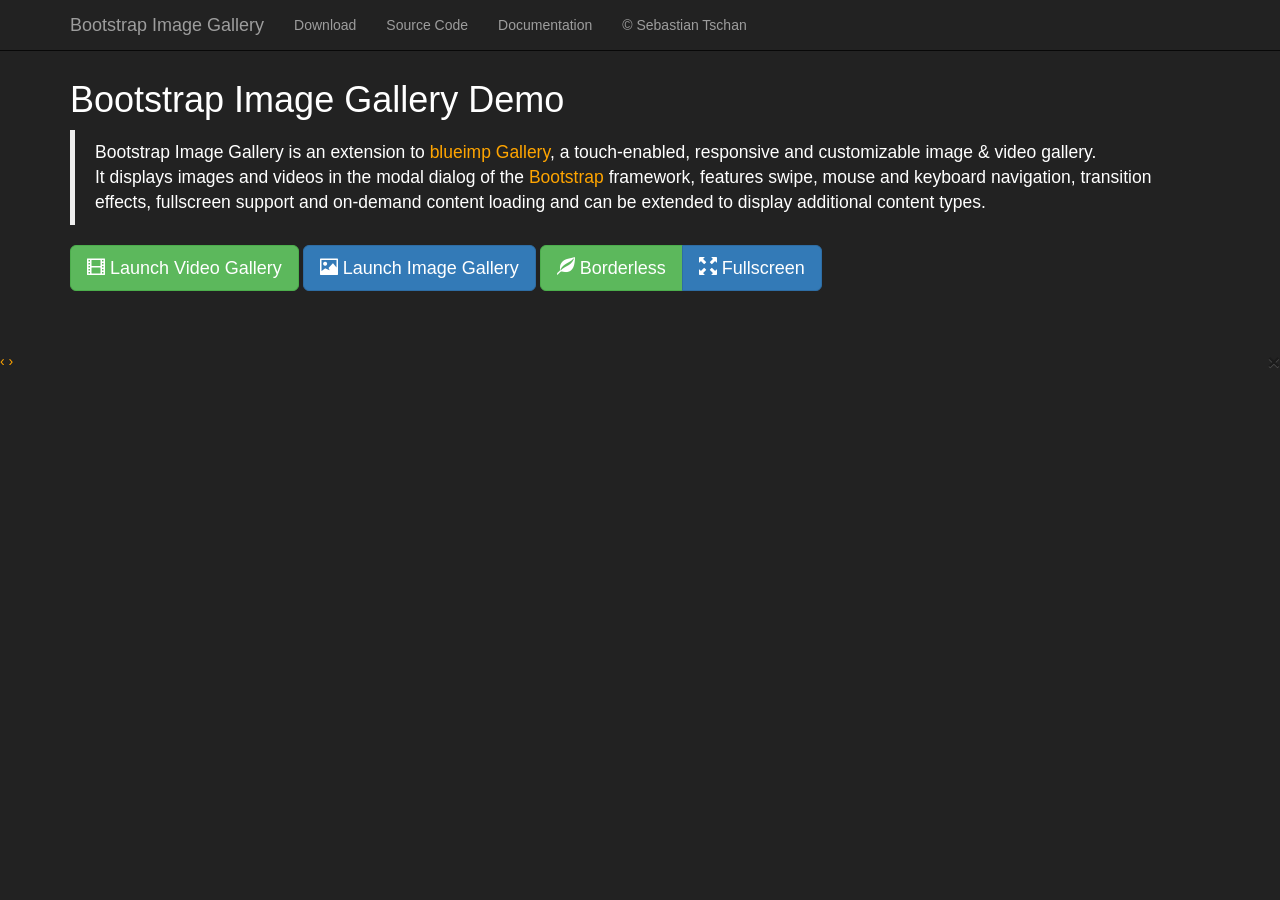
<file: gallery/index.html>
<!DOCTYPE HTML>
<!--
/*
 * Bootstrap Image Gallery Demo
 * https://github.com/blueimp/Bootstrap-Image-Gallery
 *
 * Copyright 2013, Sebastian Tschan
 * https://blueimp.net
 *
 * Licensed under the MIT license:
 * http://www.opensource.org/licenses/MIT
 */
-->
<html lang="en">
<head>
<!--[if IE]>
<meta http-equiv="X-UA-Compatible" content="IE=edge,chrome=1">
<![endif]-->
<meta charset="utf-8">
<title>Bootstrap Image Gallery</title>
<meta name="description" content="Bootstrap Image Gallery is an extension to blueimp Gallery, a touch-enabled, responsive and customizable image and video gallery. It displays images and videos in the modal dialog of the Bootstrap framework, features swipe, mouse and keyboard navigation, transition effects, fullscreen support and on-demand content loading and can be extended to display additional content types.">
<meta name="viewport" content="width=device-width, initial-scale=1.0">
<link rel="stylesheet" href="//netdna.bootstrapcdn.com/bootstrap/3.3.6/css/bootstrap.min.css">
<link rel="stylesheet" href="//blueimp.github.io/Gallery/css/blueimp-gallery.min.css">
<link rel="stylesheet" href="css/bootstrap-image-gallery.css">
<link rel="stylesheet" href="css/demo.css">
</head>
<body>
<div class="navbar navbar-default navbar-fixed-top navbar-inverse">
    <div class="container">
        <div class="navbar-header">
            <button type="button" class="navbar-toggle" data-toggle="collapse" data-target=".navbar-fixed-top .navbar-collapse">
                <span class="icon-bar"></span>
                <span class="icon-bar"></span>
                <span class="icon-bar"></span>
            </button>
            <a class="navbar-brand" href="https://github.com/blueimp/Bootstrap-Image-Gallery">Bootstrap Image Gallery</a>
        </div>
        <div class="navbar-collapse collapse">
            <ul class="nav navbar-nav">
                <li><a href="https://github.com/blueimp/Bootstrap-Image-Gallery/tags">Download</a></li>
                <li><a href="https://github.com/blueimp/Bootstrap-Image-Gallery">Source Code</a></li>
                <li><a href="https://github.com/blueimp/Bootstrap-Image-Gallery/blob/master/README.md">Documentation</a></li>
                <li><a href="https://blueimp.net">&copy; Sebastian Tschan</a></li>
            </ul>
        </div>
    </div>
</div>
<div class="container">
    <h1>Bootstrap Image Gallery Demo</h1>
    <blockquote>
        <p>Bootstrap Image Gallery is an extension to <a href="https://blueimp.github.io/Gallery/">blueimp Gallery</a>, a touch-enabled, responsive and customizable image &amp; video gallery.<br>It displays images and videos in the modal dialog of the <a href="http://getbootstrap.com/">Bootstrap</a> framework, features swipe, mouse and keyboard navigation, transition effects, fullscreen support and on-demand content loading and can be extended to display additional content types.</p>
    </blockquote>
    <form class="form-inline">
        <div class="form-group">
            <button id="video-gallery-button" type="button" class="btn btn-success btn-lg">
                <i class="glyphicon glyphicon-film"></i>
                Launch Video Gallery
            </button>
        </div>
        <div class="form-group">
            <button id="image-gallery-button" type="button" class="btn btn-primary btn-lg">
                <i class="glyphicon glyphicon-picture"></i>
                Launch Image Gallery
            </button>
        </div>
        <div class="btn-group" data-toggle="buttons">
          <label class="btn btn-success btn-lg">
            <i class="glyphicon glyphicon-leaf"></i>
            <input id="borderless-checkbox" type="checkbox"> Borderless
          </label>
          <label class="btn btn-primary btn-lg">
            <i class="glyphicon glyphicon-fullscreen"></i>
            <input id="fullscreen-checkbox" type="checkbox"> Fullscreen
          </label>
        </div>
    </form>
    <br>
    <!-- The container for the list of example images -->
    <div id="links"></div>
    <br>
</div>
<!-- The Bootstrap Image Gallery lightbox, should be a child element of the document body -->
<div id="blueimp-gallery" class="blueimp-gallery">
    <!-- The container for the modal slides -->
    <div class="slides"></div>
    <!-- Controls for the borderless lightbox -->
    <h3 class="title"></h3>
    <a class="prev">‹</a>
    <a class="next">›</a>
    <a class="close">×</a>
    <a class="play-pause"></a>
    <ol class="indicator"></ol>
    <!-- The modal dialog, which will be used to wrap the lightbox content -->
    <div class="modal fade">
        <div class="modal-dialog modal-lg">
            <div class="modal-content">
                <div class="modal-header">
                    <button type="button" class="close" aria-hidden="true">&times;</button>
                    <h4 class="modal-title"></h4>
                </div>
                <div class="modal-body next"></div>
                <div class="modal-footer">
                    <button type="button" class="btn btn-default pull-left prev">
                        <i class="glyphicon glyphicon-chevron-left"></i>
                        Previous
                    </button>
                    <button type="button" class="btn btn-primary next">
                        Next
                        <i class="glyphicon glyphicon-chevron-right"></i>
                    </button>
                </div>
            </div>
        </div>
    </div>
</div>
<script src="//ajax.googleapis.com/ajax/libs/jquery/1.11.3/jquery.min.js"></script>
<!-- Bootstrap JS is not required, but included for the responsive demo navigation and button states -->
<script src="//netdna.bootstrapcdn.com/bootstrap/3.3.6/js/bootstrap.min.js"></script>
<script src="//blueimp.github.io/Gallery/js/jquery.blueimp-gallery.min.js"></script>
<script src="js/bootstrap-image-gallery.js"></script>
<script src="js/demo.js"></script>
</body>
</html>
</file>
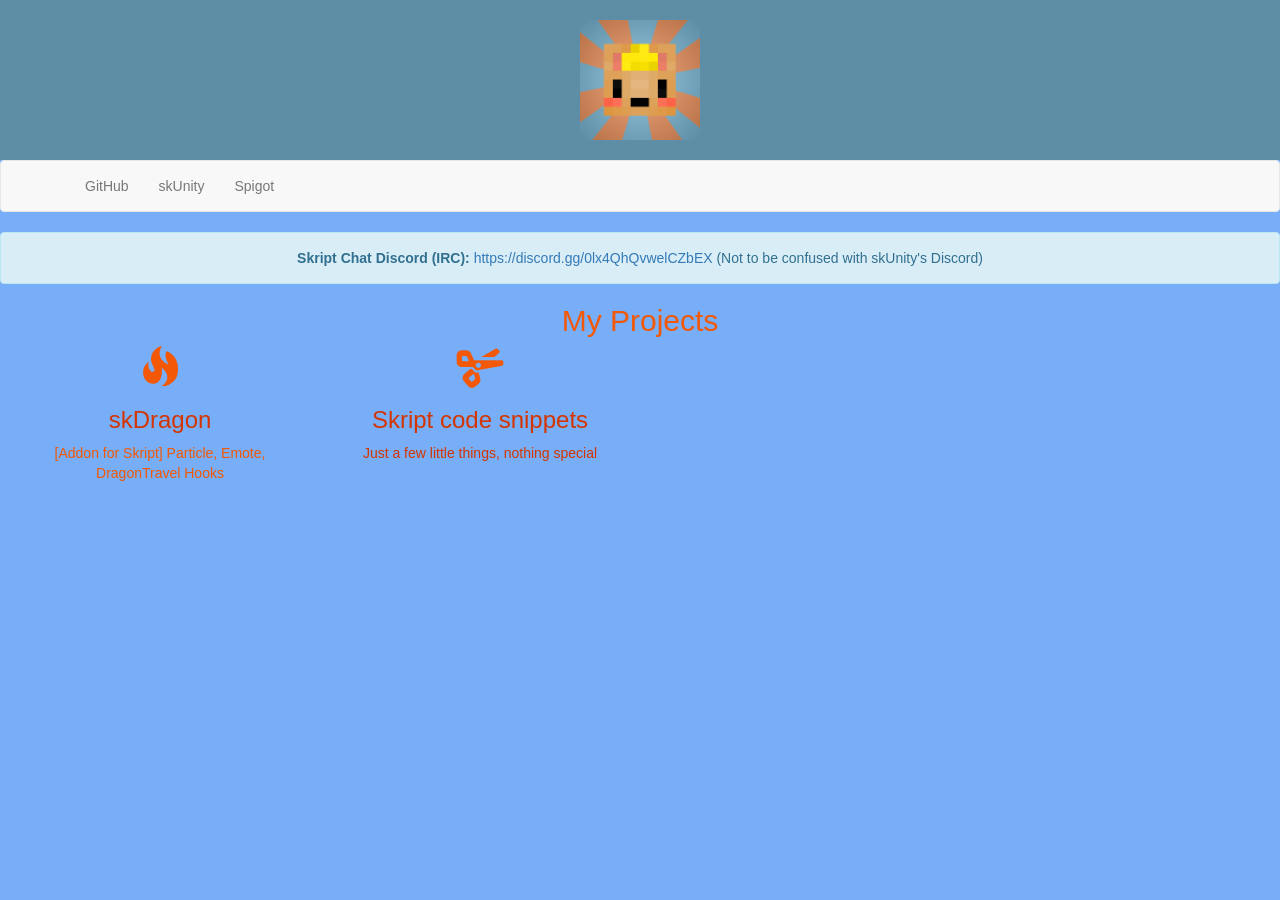
<file: old/index.html>
<html>
<head>
  <title>Sashie</title>
  <link rel="icon" type="image/ico" href="img/favicon.png">
  <link type="text/css" rel="stylesheet" href="https://maxcdn.bootstrapcdn.com/bootstrap/3.3.6/css/bootstrap.min.css">
  <script type="text/javascript" src="https://maxcdn.bootstrapcdn.com/bootstrap/3.3.6/css/bootstrap.min.css"> </script>
  <link type="text/css" rel="stylesheet" href="style.css">
</head>
<body>
  <div id="header" style="text-align:center;">
      <br>
      <a href="https://sashie.github.io">
        <img src="img/sunSplashHead2.png" alt="sashie" width="120">
      </a>
    </div>
    <nav class="navbar navbar-default">
      <div class="container">
        <ul class="nav navbar-nav">
          <li><a href="https://github.com/Sashie"target="_blank">GitHub</a></li>
          <li><a href="https://forums.skunity.com/users/sashie" target="_blank">skUnity</a></li>
          <li><a href="https://www.spigotmc.org/members/sashie" target="_blank">Spigot</a></li>
        </ul>
      </div>
    </nav>
    <div class="alert alert-info" role="alert"><center><strong>Skript Chat Discord (IRC):</strong> <a href="https://discord.gg/0lx4QhQvwelCZbEX" target="_blank">https://discord.gg/0lx4QhQvwelCZbEX</a> (Not to be confused with skUnity's Discord)</center></div>
    <div id="projects" style="text-align:center;">
      <h2>My Projects</h2>
      <div class="container-fluid">
        <div class="row">
          <div class="col-md-3">
            <i class="glyphicon glyphicon-fire"> </i>
            <h3><a href="https://forums.skunity.com/t/2397"><font color="D43500">skDragon</font></a></h3>
            <p>[Addon for Skript] Particle, Emote, DragonTravel Hooks</p>
          </div>
          <div class="col-md-3">
            <i class="glyphicon glyphicon-scissors"> </i>
            <h3><a href="https://forums.skunity.com/t/5971"><font color="D43500">Skript code snippets</a></h3>
            <p>Just a few little things, nothing special</p>
          </div>
        </div>
      </div>
    </div>
  </body>
  </html>
</file>
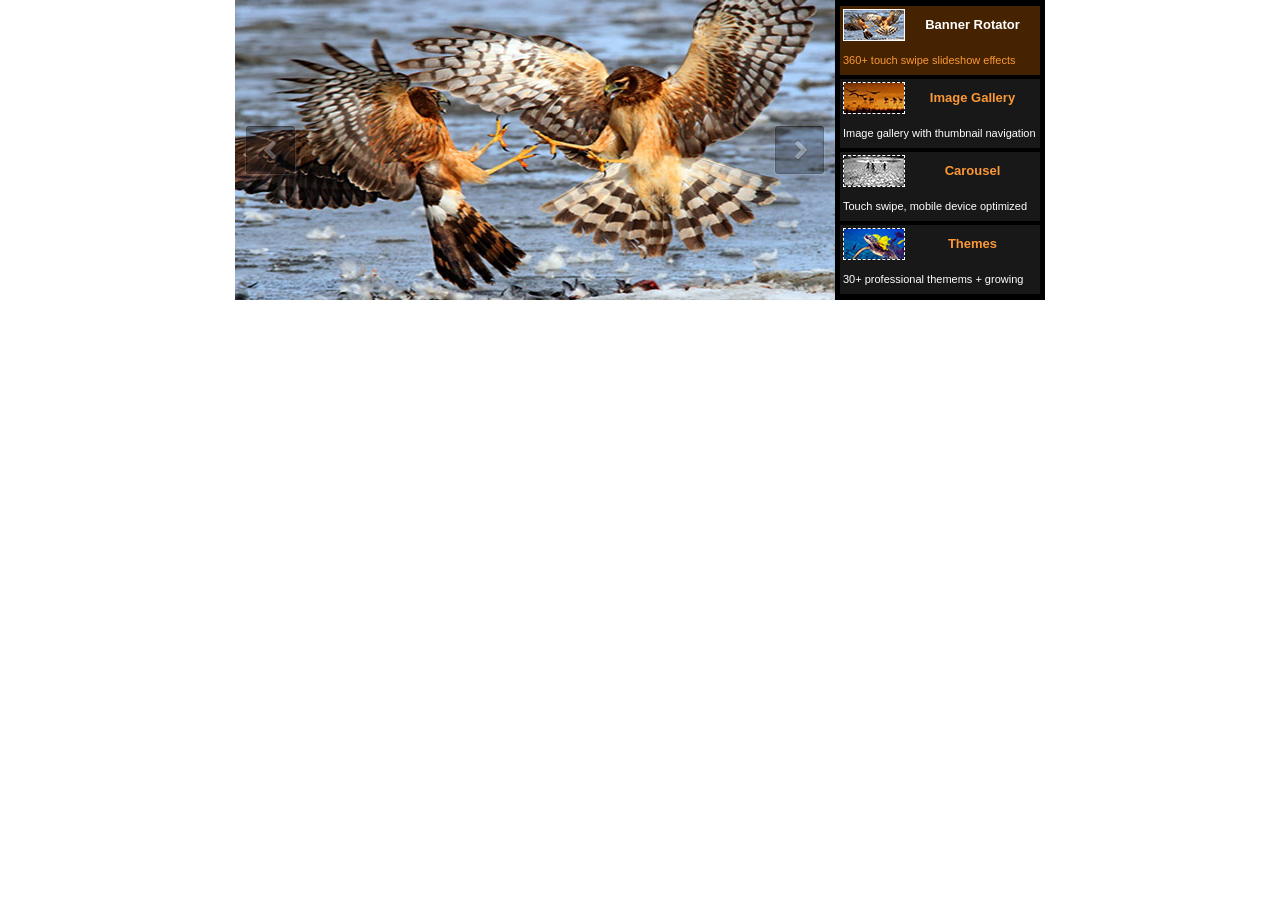
<file: gallery2/deep-minified.html>
﻿<!DOCTYPE html>
<html>
<head>
    <meta charset="utf-8">
    <meta name="viewport" content="width=device-width, initial-scale=1.0">
    <title></title>
</head>
<body style="padding:0px; margin:0px; background-color:#fff;font-family:Arial, sans-serif">
<!-- #region Jssor Slider Begin --><!-- Generated by Jssor Slider Maker. --><!-- This is deep minimized demo, it works alone, it doesn't depend on any javascript library. --><script>(function(h,f,c,j,d,l,k){/*! Jssor */
new(function(){});var e={Me:function(a){return-c.cos(a*c.PI)/2+.5},Hd:function(a){return a},Md:function(a){return-a*(a-2)}};var b=new function(){var g=this,Ab=/\S+/g,F=1,yb=2,fb=3,eb=4,jb=5,G,r=0,i=0,s=0,X=0,z=0,I=navigator,ob=I.appName,o=I.userAgent,p=parseFloat;function Ib(){if(!G){G={Ue:"ontouchstart"in h||"createTouch"in f};var a;if(I.pointerEnabled||(a=I.msPointerEnabled))G.Zc=a?"msTouchAction":"touchAction"}return G}function v(j){if(!r){r=-1;if(ob=="Microsoft Internet Explorer"&&!!h.attachEvent&&!!h.ActiveXObject){var e=o.indexOf("MSIE");r=F;s=p(o.substring(e+5,o.indexOf(";",e)));/*@cc_on X=@_jscript_version@*/;i=f.documentMode||s}else if(ob=="Netscape"&&!!h.addEventListener){var d=o.indexOf("Firefox"),b=o.indexOf("Safari"),g=o.indexOf("Chrome"),c=o.indexOf("AppleWebKit");if(d>=0){r=yb;i=p(o.substring(d+8))}else if(b>=0){var k=o.substring(0,b).lastIndexOf("/");r=g>=0?eb:fb;i=p(o.substring(k+1,b))}else{var a=/Trident\/.*rv:([0-9]{1,}[\.0-9]{0,})/i.exec(o);if(a){r=F;i=s=p(a[1])}}if(c>=0)z=p(o.substring(c+12))}else{var a=/(opera)(?:.*version|)[ \/]([\w.]+)/i.exec(o);if(a){r=jb;i=p(a[2])}}}return j==r}function q(){return v(F)}function Q(){return q()&&(i<6||f.compatMode=="BackCompat")}function db(){return v(fb)}function ib(){return v(jb)}function vb(){return db()&&z>534&&z<535}function J(){v();return z>537||i>42||r==F&&i>=11}function O(){return q()&&i<9}function wb(a){var b,c;return function(f){if(!b){b=d;var e=a.substr(0,1).toUpperCase()+a.substr(1);n([a].concat(["WebKit","ms","Moz","O","webkit"]),function(g,d){var b=a;if(d)b=g+e;if(f.style[b]!=k)return c=b})}return c}}function ub(b){var a;return function(c){a=a||wb(b)(c)||b;return a}}var K=ub("transform");function nb(a){return{}.toString.call(a)}var kb={};n(["Boolean","Number","String","Function","Array","Date","RegExp","Object"],function(a){kb["[object "+a+"]"]=a.toLowerCase()});function n(b,d){var a,c;if(nb(b)=="[object Array]"){for(a=0;a<b.length;a++)if(c=d(b[a],a,b))return c}else for(a in b)if(c=d(b[a],a,b))return c}function C(a){return a==j?String(a):kb[nb(a)]||"object"}function lb(a){for(var b in a)return d}function A(a){try{return C(a)=="object"&&!a.nodeType&&a!=a.window&&(!a.constructor||{}.hasOwnProperty.call(a.constructor.prototype,"isPrototypeOf"))}catch(b){}}function u(a,b){return{x:a,y:b}}function rb(b,a){setTimeout(b,a||0)}function H(b,d,c){var a=!b||b=="inherit"?"":b;n(d,function(c){var b=c.exec(a);if(b){var d=a.substr(0,b.index),e=a.substr(b.index+b[0].length+1,a.length-1);a=d+e}});a=c+(!a.indexOf(" ")?"":" ")+a;return a}function tb(b,a){if(i<9)b.style.filter=a}g.Fe=Ib;g.ed=q;g.oe=db;g.ye=J;g.dd=O;wb("transform");g.hd=function(){return i};g.fd=rb;function Y(a){a.constructor===Y.caller&&a.Wc&&a.Wc.apply(a,Y.caller.arguments)}g.Wc=Y;g.eb=function(a){if(g.De(a))a=f.getElementById(a);return a};function t(a){return a||h.event}g.Ac=t;g.Xb=function(b){b=t(b);var a=b.target||b.srcElement||f;if(a.nodeType==3)a=g.wc(a);return a};g.uc=function(a){a=t(a);return{x:a.pageX||a.clientX||0,y:a.pageY||a.clientY||0}};function D(c,d,a){if(a!==k)c.style[d]=a==k?"":a;else{var b=c.currentStyle||c.style;a=b[d];if(a==""&&h.getComputedStyle){b=c.ownerDocument.defaultView.getComputedStyle(c,j);b&&(a=b.getPropertyValue(d)||b[d])}return a}}function ab(b,c,a,d){if(a!==k){if(a==j)a="";else d&&(a+="px");D(b,c,a)}else return p(D(b,c))}function m(c,a){var d=a?ab:D,b;if(a&4)b=ub(c);return function(e,f){return d(e,b?b(e):c,f,a&2)}}function Db(b){if(q()&&s<9){var a=/opacity=([^)]*)/.exec(b.style.filter||"");return a?p(a[1])/100:1}else return p(b.style.opacity||"1")}function Fb(b,a,f){if(q()&&s<9){var h=b.style.filter||"",i=new RegExp(/[\s]*alpha\([^\)]*\)/g),e=c.round(100*a),d="";if(e<100||f)d="alpha(opacity="+e+") ";var g=H(h,[i],d);tb(b,g)}else b.style.opacity=a==1?"":c.round(a*100)/100}var L={Y:["rotate"],F:["rotateX"],S:["rotateY"],Eb:["skewX"],Db:["skewY"]};if(!J())L=B(L,{n:["scaleX",2],m:["scaleY",2],P:["translateZ",1]});function M(d,a){var c="";if(a){if(q()&&i&&i<10){delete a.F;delete a.S;delete a.P}b.e(a,function(d,b){var a=L[b];if(a){var e=a[1]||0;if(N[b]!=d)c+=" "+a[0]+"("+d+(["deg","px",""])[e]+")"}});if(J()){if(a.ab||a.V||a.P)c+=" translate3d("+(a.ab||0)+"px,"+(a.V||0)+"px,"+(a.P||0)+"px)";if(a.n==k)a.n=1;if(a.m==k)a.m=1;if(a.n!=1||a.m!=1)c+=" scale3d("+a.n+", "+a.m+", 1)"}}d.style[K(d)]=c}g.Qc=m("transformOrigin",4);g.ve=m("backfaceVisibility",4);g.ue=m("transformStyle",4);g.te=m("perspective",6);g.se=m("perspectiveOrigin",4);g.re=function(a,b){if(q()&&s<9||s<10&&Q())a.style.zoom=b==1?"":b;else{var c=K(a),f="scale("+b+")",e=a.style[c],g=new RegExp(/[\s]*scale\(.*?\)/g),d=H(e,[g],f);a.style[c]=d}};g.Wb=function(b,a){return function(c){c=t(c);var e=c.type,d=c.relatedTarget||(e=="mouseout"?c.toElement:c.fromElement);(!d||d!==a&&!g.pe(a,d))&&b(c)}};g.a=function(a,d,b,c){a=g.eb(a);if(a.addEventListener){d=="mousewheel"&&a.addEventListener("DOMMouseScroll",b,c);a.addEventListener(d,b,c)}else if(a.attachEvent){a.attachEvent("on"+d,b);c&&a.setCapture&&a.setCapture()}};g.C=function(a,c,d,b){a=g.eb(a);if(a.removeEventListener){c=="mousewheel"&&a.removeEventListener("DOMMouseScroll",d,b);a.removeEventListener(c,d,b)}else if(a.detachEvent){a.detachEvent("on"+c,d);b&&a.releaseCapture&&a.releaseCapture()}};g.Bb=function(a){a=t(a);a.preventDefault&&a.preventDefault();a.cancel=d;a.returnValue=l};g.me=function(a){a=t(a);a.stopPropagation&&a.stopPropagation();a.cancelBubble=d};g.D=function(d,c){var a=[].slice.call(arguments,2),b=function(){var b=a.concat([].slice.call(arguments,0));return c.apply(d,b)};return b};g.Ab=function(d,c){for(var b=[],a=d.firstChild;a;a=a.nextSibling)(c||a.nodeType==1)&&b.push(a);return b};function mb(a,c,e,b){b=b||"u";for(a=a?a.firstChild:j;a;a=a.nextSibling)if(a.nodeType==1){if(U(a,b)==c)return a;if(!e){var d=mb(a,c,e,b);if(d)return d}}}g.o=mb;function S(a,d,f,b){b=b||"u";var c=[];for(a=a?a.firstChild:j;a;a=a.nextSibling)if(a.nodeType==1){U(a,b)==d&&c.push(a);if(!f){var e=S(a,d,f,b);if(e.length)c=c.concat(e)}}return c}function gb(a,c,d){for(a=a?a.firstChild:j;a;a=a.nextSibling)if(a.nodeType==1){if(a.tagName==c)return a;if(!d){var b=gb(a,c,d);if(b)return b}}}g.Re=gb;g.Pe=function(b,a){return b.getElementsByTagName(a)};function B(){var e=arguments,d,c,b,a,g=1&e[0],f=1+g;d=e[f-1]||{};for(;f<e.length;f++)if(c=e[f])for(b in c){a=c[b];if(a!==k){a=c[b];var h=d[b];d[b]=g&&(A(h)||A(a))?B(g,{},h,a):a}}return d}g.K=B;function Z(f,g){var d={},c,a,b;for(c in f){a=f[c];b=g[c];if(a!==b){var e;if(A(a)&&A(b)){a=Z(a,b);e=!lb(a)}!e&&(d[c]=a)}}return d}g.Gc=function(a){return C(a)=="function"};g.De=function(a){return C(a)=="string"};g.Le=function(a){return!isNaN(p(a))&&isFinite(a)};g.e=n;function R(a){return f.createElement(a)}g.T=function(){return R("DIV")};g.zc=function(){};function V(b,c,a){if(a==k)return b.getAttribute(c);b.setAttribute(c,a)}function U(a,b){return V(a,b)||V(a,"data-"+b)}g.s=V;g.g=U;function x(b,a){if(a==k)return b.className;b.className=a}g.Kc=x;function qb(b){var a={};n(b,function(b){a[b]=b});return a}function sb(b,a){return b.match(a||Ab)}function P(b,a){return qb(sb(b||"",a))}g.le=sb;function bb(b,c){var a="";n(c,function(c){a&&(a+=b);a+=c});return a}function E(a,c,b){x(a,bb(" ",B(Z(P(x(a)),P(c)),P(b))))}g.wc=function(a){return a.parentNode};g.G=function(a){g.H(a,"none")};g.I=function(a,b){g.H(a,b?"none":"")};g.qd=function(b,a){b.removeAttribute(a)};g.kd=function(){return q()&&i<10};g.Ad=function(d,a){if(a)d.style.clip="rect("+c.round(a.j||a.p||0)+"px "+c.round(a.u)+"px "+c.round(a.r)+"px "+c.round(a.k||a.q||0)+"px)";else if(a!==k){var g=d.style.cssText,f=[new RegExp(/[\s]*clip: rect\(.*?\)[;]?/i),new RegExp(/[\s]*cliptop: .*?[;]?/i),new RegExp(/[\s]*clipright: .*?[;]?/i),new RegExp(/[\s]*clipbottom: .*?[;]?/i),new RegExp(/[\s]*clipleft: .*?[;]?/i)],e=H(g,f,"");b.yb(d,e)}};g.N=function(){return+new Date};g.E=function(b,a){b.appendChild(a)};g.xb=function(b,a,c){(c||a.parentNode).insertBefore(b,a)};g.wb=function(b,a){a=a||b.parentNode;a&&a.removeChild(b)};g.Sd=function(a,b){n(a,function(a){g.wb(a,b)})};g.nc=function(a){g.Sd(g.Ab(a,d),a)};g.Ed=function(a,b){var c=g.wc(a);b&1&&g.v(a,(g.i(c)-g.i(a))/2);b&2&&g.z(a,(g.l(c)-g.l(a))/2)};g.ce=function(b,a){return parseInt(b,a||10)};g.be=p;g.pe=function(b,a){var c=f.body;while(a&&b!==a&&c!==a)try{a=a.parentNode}catch(d){return l}return b===a};function W(d,c,b){var a=d.cloneNode(!c);!b&&g.qd(a,"id");return a}g.nb=W;g.gb=function(e,f){var a=new Image;function b(e,d){g.C(a,"load",b);g.C(a,"abort",c);g.C(a,"error",c);f&&f(a,d)}function c(a){b(a,d)}if(ib()&&i<11.6||!e)b(!e);else{g.a(a,"load",b);g.a(a,"abort",c);g.a(a,"error",c);a.src=e}};g.Yd=function(d,a,e){var c=d.length+1;function b(b){c--;if(a&&b&&b.src==a.src)a=b;!c&&e&&e(a)}n(d,function(a){g.gb(a.src,b)});b()};g.Xd=function(a,g,i,h){if(h)a=W(a);var c=S(a,g);if(!c.length)c=b.Pe(a,g);for(var f=c.length-1;f>-1;f--){var d=c[f],e=W(i);x(e,x(d));b.yb(e,d.style.cssText);b.xb(e,d);b.wb(d)}return a};function Gb(a){var l=this,p="",r=["av","pv","ds","dn"],e=[],q,j=0,h=0,d=0;function i(){E(a,q,e[d||j||h&2||h]);b.Q(a,"pointer-events",d?"none":"")}function c(){j=0;i();g.C(f,"mouseup",c);g.C(f,"touchend",c);g.C(f,"touchcancel",c)}function o(a){if(d)g.Bb(a);else{j=4;i();g.a(f,"mouseup",c);g.a(f,"touchend",c);g.a(f,"touchcancel",c)}}l.Vd=function(a){if(a===k)return h;h=a&2||a&1;i()};l.Bc=function(a){if(a===k)return!d;d=a?0:3;i()};l.db=a=g.eb(a);var m=b.le(x(a));if(m)p=m.shift();n(r,function(a){e.push(p+a)});q=bb(" ",e);e.unshift("");g.a(a,"mousedown",o);g.a(a,"touchstart",o)}g.Kb=function(a){return new Gb(a)};g.Q=D;g.fb=m("overflow");g.z=m("top",2);g.v=m("left",2);g.i=m("width",2);g.l=m("height",2);g.Pd=m("marginLeft",2);g.Od=m("marginTop",2);g.A=m("position");g.H=m("display");g.B=m("zIndex",1);g.Yb=function(b,a,c){if(a!=k)Fb(b,a,c);else return Db(b)};g.yb=function(a,b){if(b!=k)a.style.cssText=b;else return a.style.cssText};var T={ib:g.Yb,j:g.z,k:g.v,Hb:g.i,vb:g.l,jb:g.A,ff:g.H,kb:g.B};function w(f,l){var e=O(),b=J(),d=vb(),h=K(f);function i(b,d,a){var e=b.cb(u(-d/2,-a/2)),f=b.cb(u(d/2,-a/2)),g=b.cb(u(d/2,a/2)),h=b.cb(u(-d/2,a/2));b.cb(u(300,300));return u(c.min(e.x,f.x,g.x,h.x)+d/2,c.min(e.y,f.y,g.y,h.y)+a/2)}function a(d,a){a=a||{};var f=a.P||0,l=(a.F||0)%360,m=(a.S||0)%360,o=(a.Y||0)%360,p=a.ef;if(e){f=0;l=0;m=0;p=0}var c=new Cb(a.ab,a.V,f);c.F(l);c.S(m);c.Qd(o);c.Rd(a.Eb,a.Db);c.cc(a.n,a.m,p);if(b){c.lb(a.q,a.p);d.style[h]=c.ld()}else if(!X||X<9){var j="";if(o||a.n!=k&&a.n!=1||a.m!=k&&a.m!=1){var n=i(c,a.bb,a.Z);g.Od(d,n.y);g.Pd(d,n.x);j=c.pd()}var r=d.style.filter,s=new RegExp(/[\s]*progid:DXImageTransform\.Microsoft\.Matrix\([^\)]*\)/g),q=H(r,[s],j);tb(d,q)}}w=function(e,c){c=c||{};var h=c.q,i=c.p,f;n(T,function(a,b){f=c[b];f!==k&&a(e,f)});g.Ad(e,c.c);if(!b){h!=k&&g.v(e,(c.Cc||0)+h);i!=k&&g.z(e,(c.Dc||0)+i)}if(c.sd)if(d)rb(g.D(j,M,e,c));else a(e,c)};g.ub=M;if(d)g.ub=w;if(e)g.ub=a;else if(!b)a=M;g.R=w;w(f,l)}g.ub=w;g.R=w;function Cb(i,l,p){var d=this,b=[1,0,0,0,0,1,0,0,0,0,1,0,i||0,l||0,p||0,1],h=c.sin,g=c.cos,m=c.tan;function f(a){return a*c.PI/180}function o(a,b){return{x:a,y:b}}function n(c,e,l,m,o,r,t,u,w,z,A,C,E,b,f,k,a,g,i,n,p,q,s,v,x,y,B,D,F,d,h,j){return[c*a+e*p+l*x+m*F,c*g+e*q+l*y+m*d,c*i+e*s+l*B+m*h,c*n+e*v+l*D+m*j,o*a+r*p+t*x+u*F,o*g+r*q+t*y+u*d,o*i+r*s+t*B+u*h,o*n+r*v+t*D+u*j,w*a+z*p+A*x+C*F,w*g+z*q+A*y+C*d,w*i+z*s+A*B+C*h,w*n+z*v+A*D+C*j,E*a+b*p+f*x+k*F,E*g+b*q+f*y+k*d,E*i+b*s+f*B+k*h,E*n+b*v+f*D+k*j]}function e(c,a){return n.apply(j,(a||b).concat(c))}d.cc=function(a,c,d){if(a==k)a=1;if(c==k)c=1;if(d==k)d=1;if(a!=1||c!=1||d!=1)b=e([a,0,0,0,0,c,0,0,0,0,d,0,0,0,0,1])};d.lb=function(a,c,d){b[12]+=a||0;b[13]+=c||0;b[14]+=d||0};d.F=function(c){if(c){a=f(c);var d=g(a),i=h(a);b=e([1,0,0,0,0,d,i,0,0,-i,d,0,0,0,0,1])}};d.S=function(c){if(c){a=f(c);var d=g(a),i=h(a);b=e([d,0,-i,0,0,1,0,0,i,0,d,0,0,0,0,1])}};d.Qd=function(c){if(c){a=f(c);var d=g(a),i=h(a);b=e([d,i,0,0,-i,d,0,0,0,0,1,0,0,0,0,1])}};d.Rd=function(a,c){if(a||c){i=f(a);l=f(c);b=e([1,m(l),0,0,m(i),1,0,0,0,0,1,0,0,0,0,1])}};d.cb=function(c){var a=e(b,[1,0,0,0,0,1,0,0,0,0,1,0,c.x,c.y,0,1]);return o(a[12],a[13])};d.ld=function(){return"matrix3d("+b.join(",")+")"};d.pd=function(){return"progid:DXImageTransform.Microsoft.Matrix(M11="+b[0]+", M12="+b[4]+", M21="+b[1]+", M22="+b[5]+", SizingMethod='auto expand')"}}new function(){var a=this;function b(d,g){for(var j=d[0].length,i=d.length,h=g[0].length,f=[],c=0;c<i;c++)for(var k=f[c]=[],b=0;b<h;b++){for(var e=0,a=0;a<j;a++)e+=d[c][a]*g[a][b];k[b]=e}return f}a.n=function(b,c){return a.Hc(b,c,0)};a.m=function(b,c){return a.Hc(b,0,c)};a.Hc=function(a,c,d){return b(a,[[c,0],[0,d]])};a.cb=function(d,c){var a=b(d,[[c.x],[c.y]]);return u(a[0][0],a[1][0])}};var N={Cc:0,Dc:0,q:0,p:0,X:1,n:1,m:1,Y:0,F:0,S:0,ab:0,V:0,P:0,Eb:0,Db:0};g.ie=function(a){var c=a||{};if(a)if(b.Gc(a))c={bc:c};else if(b.Gc(a.c))c.c={bc:a.c};return c};g.Ie=function(l,m,x,q,z,A,n){var a=m;if(l){a={};for(var g in m){var B=A[g]||1,w=z[g]||[0,1],f=(x-w[0])/w[1];f=c.min(c.max(f,0),1);f=f*B;var u=c.floor(f);if(f!=u)f-=u;var h=q.bc||e.Me,i,C=l[g],o=m[g];if(b.Le(o)){h=q[g]||h;var y=h(f);i=C+o*y}else{i=b.K({Gb:{}},l[g]);var v=q[g]||{};b.e(o.Gb||o,function(d,a){h=v[a]||v.bc||h;var c=h(f),b=d*c;i.Gb[a]=b;i[a]+=b})}a[g]=i}var t=b.e(m,function(b,a){return N[a]!=k});t&&b.e(N,function(c,b){if(a[b]==k&&l[b]!==k)a[b]=l[b]});if(t){if(a.X)a.n=a.m=a.X;a.bb=n.bb;a.Z=n.Z;a.sd=d}}if(m.c&&n.lb){var p=a.c.Gb,s=(p.j||0)+(p.r||0),r=(p.k||0)+(p.u||0);a.k=(a.k||0)+r;a.j=(a.j||0)+s;a.c.k-=r;a.c.u-=r;a.c.j-=s;a.c.r-=s}if(a.c&&b.kd()&&!a.c.j&&!a.c.k&&!a.c.p&&!a.c.q&&a.c.u==n.bb&&a.c.r==n.Z)a.c=j;return a}};function n(){var a=this,d=[];function i(a,b){d.push({kc:a,mc:b})}function g(a,c){b.e(d,function(b,e){b.kc==a&&b.mc===c&&d.splice(e,1)})}a.mb=a.addEventListener=i;a.removeEventListener=g;a.f=function(a){var c=[].slice.call(arguments,1);b.e(d,function(b){b.kc==a&&b.mc.apply(h,c)})}}var m=function(z,C,i,J,M,L){z=z||0;var a=this,q,n,o,u,A=0,G,H,F,B,y=0,g=0,m=0,D,k,f,e,p,w=[],x;function O(a){f+=a;e+=a;k+=a;g+=a;m+=a;y+=a}function t(o){var h=o;if(p&&(h>=e||h<=f))h=((h-f)%p+p)%p+f;if(!D||u||g!=h){var j=c.min(h,e);j=c.max(j,f);if(!D||u||j!=m){if(L){var l=(j-k)/(C||1);if(i.Ee)l=1-l;var n=b.Ie(M,L,l,G,F,H,i);if(x)b.e(n,function(b,a){x[a]&&x[a](J,b)});else b.R(J,n)}a.ic(m-k,j-k);m=j;b.e(w,function(b,c){var a=o<g?w[w.length-c-1]:b;a.M(m-y)});var r=g,q=m;g=h;D=d;a.Jb(r,q)}}}function E(a,b,d){b&&a.Zb(e);if(!d){f=c.min(f,a.Jc()+y);e=c.max(e,a.Sb()+y)}w.push(a)}var r=h.requestAnimationFrame||h.webkitRequestAnimationFrame||h.mozRequestAnimationFrame||h.msRequestAnimationFrame;if(b.oe()&&b.hd()<7)r=j;r=r||function(a){b.fd(a,i.Nc)};function I(){if(q){var d=b.N(),e=c.min(d-A,i.tc),a=g+e*o;A=d;if(a*o>=n*o)a=n;t(a);if(!u&&a*o>=n*o)K(B);else r(I)}}function s(h,i,j){if(!q){q=d;u=j;B=i;h=c.max(h,f);h=c.min(h,e);n=h;o=n<g?-1:1;a.oc();A=b.N();r(I)}}function K(b){if(q){u=q=B=l;a.xc();b&&b()}}a.sc=function(a,b,c){s(a?g+a:e,b,c)};a.qc=s;a.U=K;a.Ae=function(a){s(a)};a.O=function(){return g};a.rc=function(){return n};a.pb=function(){return m};a.M=t;a.lb=function(a){t(g+a)};a.Ec=function(){return q};a.Se=function(a){p=a};a.Zb=O;a.Pc=function(a,b){E(a,0,b)};a.dc=function(a){E(a,1)};a.Jc=function(){return f};a.Sb=function(){return e};a.Jb=a.oc=a.xc=a.ic=b.zc;a.lc=b.N();i=b.K({Nc:16,tc:50},i);p=i.Mc;x=i.he;f=k=z;e=z+C;H=i.Fd||{};F=i.Ld||{};G=b.ie(i.hb)};new(function(){});var i=function(p,fc){var g=this;function Bc(){var a=this;m.call(a,-1e8,2e8);a.Ge=function(){var b=a.pb(),d=c.floor(b),f=t(d),e=b-c.floor(b);return{W:f,He:d,jb:e}};a.Jb=function(b,a){var e=c.floor(a);if(e!=a&&a>b)e++;Ub(e,d);g.f(i.Qe,t(a),t(b),a,b)}}function Ac(){var a=this;m.call(a,0,0,{Mc:q});b.e(C,function(b){D&1&&b.Se(q);a.dc(b);b.Zb(ib/bc)})}function zc(){var a=this,b=Tb.db;m.call(a,-1,2,{hb:e.Hd,he:{jb:Zb},Mc:q},b,{jb:1},{jb:-2});a.Fb=b}function nc(o,n){var b=this,e,f,h,k,c;m.call(b,-1e8,2e8,{tc:100});b.oc=function(){M=d;R=j;g.f(i.Ne,t(w.O()),w.O())};b.xc=function(){M=l;k=l;var a=w.Ge();g.f(i.Cd,t(w.O()),w.O());!a.jb&&Dc(a.He,s)};b.Jb=function(i,g){var b;if(k)b=c;else{b=f;if(h){var d=g/h;b=a.Te(d)*(f-e)+e}}w.M(b)};b.zb=function(a,d,c,g){e=a;f=d;h=c;w.M(a);b.M(0);b.qc(c,g)};b.nd=function(a){k=d;c=a;b.sc(a,j,d)};b.od=function(a){c=a};w=new Bc;w.Pc(o);w.Pc(n)}function pc(){var c=this,a=Xb();b.B(a,0);b.Q(a,"pointerEvents","none");c.db=a;c.Cb=function(){b.G(a);b.nc(a)}}function xc(o,f){var e=this,r,L,v,k,y=[],x,B,W,G,Q,F,h,w,p;m.call(e,-u,u+1,{});function E(a){r&&r.Rc();T(o,a,0);F=d;r=new I.L(o,I,b.be(b.g(o,"idle"))||lc);r.M(0)}function Z(){r.lc<I.lc&&E()}function M(p,r,o){if(!G){G=d;if(k&&o){var h=o.width,c=o.height,n=h,m=c;if(h&&c&&a.ob){if(a.ob&3&&(!(a.ob&4)||h>K||c>J)){var j=l,q=K/J*c/h;if(a.ob&1)j=q>1;else if(a.ob&2)j=q<1;n=j?h*J/c:K;m=j?J:c*K/h}b.i(k,n);b.l(k,m);b.z(k,(J-m)/2);b.v(k,(K-n)/2)}b.A(k,"absolute");g.f(i.xd,f)}}b.G(r);p&&p(e)}function Y(b,c,d,g){if(g==R&&s==f&&N)if(!Cc){var a=t(b);A.Ce(a,f,c,e,d);c.Wd();U.Zb(a-U.Jc()-1);U.M(a);z.zb(b,b,0)}}function cb(b){if(b==R&&s==f){if(!h){var a=j;if(A)if(A.W==f)a=A.qe();else A.Cb();Z();h=new vc(o,f,a,r);h.bd(p)}!h.Ec()&&h.Mb()}}function S(d,g,l){if(d==f){if(d!=g)C[g]&&C[g].Ud();else!l&&h&&h.ge();p&&p.Bc();var m=R=b.N();e.gb(b.D(j,cb,m))}else{var k=c.min(f,d),i=c.max(f,d),o=c.min(i-k,k+q-i),n=u+a.Kd-1;(!Q||o<=n)&&e.gb()}}function db(){if(s==f&&h){h.U();p&&p.Jd();p&&p.Id();h.id()}}function eb(){s==f&&h&&h.U()}function ab(a){!P&&g.f(i.Nd,f,a)}function O(){p=w.pInstance;h&&h.bd(p)}e.gb=function(c,a){a=a||v;if(y.length&&!G){b.I(a);if(!W){W=d;g.f(i.Zd,f);b.e(y,function(a){if(!b.s(a,"src")){a.src=b.g(a,"src2");b.H(a,a["display-origin"])}})}b.Yd(y,k,b.D(j,M,c,a))}else M(c,a)};e.fe=function(){var h=f;if(a.Vc<0)h-=q;var d=h+a.Vc*tc;if(D&2)d=t(d);if(!(D&1))d=c.max(0,c.min(d,q-u));if(d!=f){if(A){var e=A.Be(q);if(e){var i=R=b.N(),g=C[t(d)];return g.gb(b.D(j,Y,d,g,e,i),v)}}bb(d)}};e.gc=function(){S(f,f,d)};e.Ud=function(){p&&p.Jd();p&&p.Id();e.Xc();h&&h.rd();h=j;E()};e.Wd=function(){b.G(o)};e.Xc=function(){b.I(o)};e.Bd=function(){p&&p.Bc()};function T(a,c,e){if(b.s(a,"jssor-slider"))return;if(!F){if(a.tagName=="IMG"){y.push(a);if(!b.s(a,"src")){Q=d;a["display-origin"]=b.H(a);b.G(a)}}b.dd()&&b.B(a,(b.B(a)||0)+1)}var f=b.Ab(a);b.e(f,function(f){var h=f.tagName,i=b.g(f,"u");if(i=="player"&&!w){w=f;if(w.pInstance)O();else b.a(w,"dataavailable",O)}if(i=="caption"){if(c){b.Qc(f,b.g(f,"to"));b.ve(f,b.g(f,"bf"));b.g(f,"3d")&&b.ue(f,"preserve-3d")}else if(!b.ed()){var g=b.nb(f,l,d);b.xb(g,f,a);b.wb(f,a);f=g;c=d}}else if(!F&&!e&&!k){if(h=="A"){if(b.g(f,"u")=="image")k=b.Re(f,"IMG");else k=b.o(f,"image",d);if(k){x=f;b.H(x,"block");b.R(x,V);B=b.nb(x,d);b.A(x,"relative");b.Yb(B,0);b.Q(B,"backgroundColor","#000")}}else if(h=="IMG"&&b.g(f,"u")=="image")k=f;if(k){k.border=0;b.R(k,V)}}T(f,c,e+1)})}e.ic=function(c,b){var a=u-b;Zb(L,a)};e.W=f;n.call(e);b.te(o,b.g(o,"p"));b.se(o,b.g(o,"po"));var H=b.o(o,"thumb",d);if(H){e.zd=b.nb(H);b.G(H)}b.I(o);v=b.nb(fb);b.B(v,1e3);b.a(o,"click",ab);E(d);e.ad=k;e.gd=B;e.Fb=L=o;b.E(L,v);g.mb(203,S);g.mb(28,eb);g.mb(24,db)}function vc(y,f,p,q){var a=this,n=0,u=0,h,j,e,c,k,t,r,o=C[f];m.call(a,0,0);function v(){b.nc(L);cc&&k&&o.gd&&b.E(L,o.gd);b.I(L,!k&&o.ad)}function w(){a.Mb()}function x(b){r=b;a.U();a.Mb()}a.Mb=function(){var b=a.pb();if(!B&&!M&&!r&&s==f){if(!b){if(h&&!k){k=d;a.id(d);g.f(i.md,f,n,u,h,c)}v()}var l,p=i.Tc;if(b!=c)if(b==e)l=c;else if(b==j)l=e;else if(!b)l=j;else l=a.rc();g.f(p,f,b,n,j,e,c);var m=N&&(!E||F);if(b==c)(e!=c&&!(E&12)||m)&&o.fe();else(m||b!=e)&&a.qc(l,w)}};a.ge=function(){e==c&&e==a.pb()&&a.M(j)};a.rd=function(){A&&A.W==f&&A.Cb();var b=a.pb();b<c&&g.f(i.Tc,f,-b-1,n,j,e,c)};a.id=function(a){p&&b.fb(jb,a&&p.vc.We?"":"hidden")};a.ic=function(b,a){if(k&&a>=h){k=l;v();o.Xc();A.Cb();g.f(i.Je,f,n,u,h,c)}g.f(i.Ke,f,a,n,j,e,c)};a.bd=function(a){if(a&&!t){t=a;a.mb($JssorPlayer$.Td,x)}};p&&a.dc(p);h=a.Sb();a.dc(q);j=h+q.jd;e=h+q.cd;c=a.Sb()}function Kb(a,c,d){b.v(a,c);b.z(a,d)}function Zb(c,b){var a=x>0?x:eb,d=zb*b*(a&1),e=Ab*b*(a>>1&1);Kb(c,d,e)}function Pb(){pb=M;Ib=z.rc();G=w.O()}function gc(){Pb();if(B||!F&&E&12){z.U();g.f(i.Oe)}}function ec(f){if(!B&&(F||!(E&12))&&!z.Ec()){var d=w.O(),b=c.ceil(G);if(f&&c.abs(H)>=a.Sc){b=c.ceil(d);b+=hb}if(!(D&1))b=c.min(q-u,c.max(b,0));var e=c.abs(b-d);e=1-c.pow(1-e,5);if(!P&&pb)z.Ae(Ib);else if(d==b){sb.Bd();sb.gc()}else z.zb(d,b,e*Vb)}}function Hb(a){!b.g(b.Xb(a),"nodrag")&&b.Bb(a)}function rc(a){Yb(a,1)}function Yb(a,c){a=b.Ac(a);var k=b.Xb(a);if(!O&&!b.g(k,"nodrag")&&sc()&&(!c||a.touches.length==1)){B=d;yb=l;R=j;b.a(f,c?"touchmove":"mousemove",Bb);b.N();P=0;gc();if(!pb)x=0;if(c){var h=a.touches[0];ub=h.clientX;vb=h.clientY}else{var e=b.uc(a);ub=e.x;vb=e.y}H=0;gb=0;hb=0;g.f(i.je,t(G),G,a)}}function Bb(e){if(B){e=b.Ac(e);var f;if(e.type!="mousemove"){var l=e.touches[0];f={x:l.clientX,y:l.clientY}}else f=b.uc(e);if(f){var j=f.x-ub,k=f.y-vb;if(c.floor(G)!=G)x=x||eb&O;if((j||k)&&!x){if(O==3)if(c.abs(k)>c.abs(j))x=2;else x=1;else x=O;if(mb&&x==1&&c.abs(k)-c.abs(j)>3)yb=d}if(x){var a=k,i=Ab;if(x==1){a=j;i=zb}if(!(D&1)){if(a>0){var g=i*s,h=a-g;if(h>0)a=g+c.sqrt(h)*5}if(a<0){var g=i*(q-u-s),h=-a-g;if(h>0)a=-g-c.sqrt(h)*5}}if(H-gb<-2)hb=0;else if(H-gb>2)hb=-1;gb=H;H=a;rb=G-H/i/(Y||1);if(H&&x&&!yb){b.Bb(e);if(!M)z.nd(rb);else z.od(rb)}}}}}function ab(){qc();if(B){B=l;b.N();b.C(f,"mousemove",Bb);b.C(f,"touchmove",Bb);P=H;z.U();var a=w.O();g.f(i.ke,t(a),a,t(G),G);E&12&&Pb();ec(d)}}function jc(c){if(P){b.me(c);var a=b.Xb(c);while(a&&v!==a){a.tagName=="A"&&b.Bb(c);try{a=a.parentNode}catch(d){break}}}}function Jb(a){C[s];s=t(a);sb=C[s];Ub(a);return s}function Dc(a,b){x=0;Jb(a);g.f(i.ne,t(a),b)}function Ub(a,c){wb=a;b.e(S,function(b){b.jc(t(a),a,c)})}function sc(){var b=i.Uc||0,a=X;if(mb)a&1&&(a&=1);i.Uc|=a;return O=a&~b}function qc(){if(O){i.Uc&=~X;O=0}}function Xb(){var a=b.T();b.R(a,V);b.A(a,"absolute");return a}function t(a){return(a%q+q)%q}function kc(b,d){if(d)if(!D){b=c.min(c.max(b+wb,0),q-u);d=l}else if(D&2){b=t(b+wb);d=l}bb(b,a.Ob,d)}function xb(){b.e(S,function(a){a.Pb(a.Ib.Ye<=F)})}function hc(){if(!F){F=1;xb();if(!B){E&12&&ec();E&3&&C[s].gc()}}}function Ec(){if(F){F=0;xb();B||!(E&12)||gc()}}function ic(){V={Hb:K,vb:J,j:0,k:0};b.e(T,function(a){b.R(a,V);b.A(a,"absolute");b.fb(a,"hidden");b.G(a)});b.R(fb,V)}function ob(b,a){bb(b,a,d)}function bb(g,f,j){if(Rb&&(!B&&(F||!(E&12))||a.Yc)){M=d;B=l;z.U();if(f==k)f=Vb;var e=Cb.pb(),b=g;if(j){b=e+g;if(g>0)b=c.ceil(b);else b=c.floor(b)}if(D&2)b=t(b);if(!(D&1))b=c.max(0,c.min(b,q-u));var i=(b-e)%q;b=e+i;var h=e==b?0:f*c.abs(i);h=c.min(h,f*u*1.5);z.zb(e,b,h||1)}}g.we=bb;g.sc=function(){if(!N){N=d;C[s]&&C[s].gc()}};g.ze=function(){return P};function W(){return b.i(y||p)}function lb(){return b.l(y||p)}g.bb=W;g.Z=lb;function Eb(c,d){if(c==k)return b.i(p);if(!y){var a=b.T(f);b.Kc(a,b.Kc(p));b.yb(a,b.yb(p));b.H(a,"block");b.A(a,"relative");b.z(a,0);b.v(a,0);b.fb(a,"visible");y=b.T(f);b.A(y,"absolute");b.z(y,0);b.v(y,0);b.i(y,b.i(p));b.l(y,b.l(p));b.Qc(y,"0 0");b.E(y,a);var h=b.Ab(p);b.E(p,y);b.Q(p,"backgroundImage","");b.e(h,function(c){b.E(b.g(c,"noscale")?p:a,c);b.g(c,"autocenter")&&Mb.push(c)})}Y=c/(d?b.l:b.i)(y);b.re(y,Y);var g=d?Y*W():c,e=d?c:Y*lb();b.i(p,g);b.l(p,e);b.e(Mb,function(a){var c=b.ce(b.g(a,"autocenter"));b.Ed(a,c)})}g.xe=Eb;g.pc=function(a){var d=c.ceil(t(ib/bc)),b=t(a-s+d);if(b>u){if(a-s>q/2)a-=q;else if(a-s<=-q/2)a+=q}else a=s+b-d;return a};n.call(g);g.db=p=b.eb(p);var a=b.K({ob:0,Kd:1,Vb:1,Ub:0,Tb:l,tb:1,rb:d,Yc:d,Vc:1,Lc:3e3,Ic:1,Ob:500,Te:e.Md,Sc:20,Oc:0,J:1,Rb:0,yd:1,Qb:1,Fc:1},fc);a.rb=a.rb&&b.ye();if(a.wd!=k)a.Lc=a.wd;if(a.td!=k)a.Rb=a.td;var eb=a.Qb&3,tc=(a.Qb&4)/-4||1,kb=a.df,I=b.K({L:r,rb:a.rb},a.cf);I.ac=I.ac||I.bf;var Fb=a.af,Z=a.ee,db=a.Dd,Q=!a.yd,y,v=b.o(p,"slides",Q),fb=b.o(p,"loading",Q)||b.T(f),Nb=b.o(p,"navigator",Q),dc=b.o(p,"arrowleft",Q),ac=b.o(p,"arrowright",Q),Lb=b.o(p,"thumbnavigator",Q),oc=b.i(v),mc=b.l(v),V,T=[],uc=b.Ab(v);b.e(uc,function(a){if(a.tagName=="DIV"&&!b.g(a,"u"))T.push(a);else b.dd()&&b.B(a,(b.B(a)||0)+1)});var s=-1,wb,sb,q=T.length,K=a.de||oc,J=a.ae||mc,Wb=a.Oc,zb=K+Wb,Ab=J+Wb,bc=eb&1?zb:Ab,u=c.min(a.J,q),jb,x,O,yb,S=[],Qb,Sb,Ob,cc,Cc,N,E=a.Ic,lc=a.Lc,Vb=a.Ob,qb,tb,ib,Rb=u<q,D=Rb?a.tb:0,X,P,F=1,M,B,R,ub=0,vb=0,H,gb,hb,Cb,w,U,z,Tb=new pc,Y,Mb=[];if(q){if(a.rb)Kb=function(a,c,d){b.ub(a,{ab:c,V:d})};N=a.Tb;g.Ib=fc;ic();b.s(p,"jssor-slider",d);b.B(v,b.B(v)||0);b.A(v,"absolute");jb=b.nb(v,d);b.xb(jb,v);if(kb){cc=kb.Ze;qb=kb.L;tb=u==1&&q>1&&qb&&(!b.ed()||b.hd()>=8)}ib=tb||u>=q||!(D&1)?0:a.Rb;X=(u>1||ib?eb:-1)&a.Fc;var Gb=v,C=[],A,L,Db=b.Fe(),mb=Db.Ue,G,pb,Ib,rb;Db.Zc&&b.Q(Gb,Db.Zc,([j,"pan-y","pan-x","none"])[X]||"");U=new zc;if(tb)A=new qb(Tb,K,J,kb,mb);b.E(jb,U.Fb);b.fb(v,"hidden");L=Xb();b.Q(L,"backgroundColor","#000");b.Yb(L,0);b.xb(L,Gb.firstChild,Gb);for(var cb=0;cb<T.length;cb++){var wc=T[cb],yc=new xc(wc,cb);C.push(yc)}b.G(fb);Cb=new Ac;z=new nc(Cb,U);if(X){b.a(v,"mousedown",Yb);b.a(v,"touchstart",rc);b.a(v,"dragstart",Hb);b.a(v,"selectstart",Hb);b.a(f,"mouseup",ab);b.a(f,"touchend",ab);b.a(f,"touchcancel",ab);b.a(h,"blur",ab)}E&=mb?10:5;if(Nb&&Fb){Qb=new Fb.L(Nb,Fb,W(),lb());S.push(Qb)}if(Z&&dc&&ac){Z.tb=D;Z.J=u;Sb=new Z.L(dc,ac,Z,W(),lb());S.push(Sb)}if(Lb&&db){db.Ub=a.Ub;Ob=new db.L(Lb,db);S.push(Ob)}b.e(S,function(a){a.Nb(q,C,fb);a.mb(o.Lb,kc)});b.Q(p,"visibility","visible");Eb(W());b.a(v,"click",jc,d);b.a(p,"mouseout",b.Wb(hc,p));b.a(p,"mouseover",b.Wb(Ec,p));xb();a.Vb&&b.a(f,"keydown",function(b){if(b.keyCode==37)ob(-a.Vb);else b.keyCode==39&&ob(a.Vb)});var nb=a.Ub;if(!(D&1))nb=c.max(0,c.min(nb,q-u));z.zb(nb,nb,0)}};i.Nd=21;i.je=22;i.ke=23;i.Ne=24;i.Cd=25;i.Zd=26;i.xd=27;i.Oe=28;i.Qe=202;i.ne=203;i.md=206;i.Je=207;i.Ke=208;i.Tc=209;var o={Lb:1};var s=function(a,g,h){var c=this;n.call(c);var r,q,e,f,i;b.i(a);b.l(a);function k(a){c.f(o.Lb,a,d)}function p(c){b.I(a,c||!h.tb&&e==0);b.I(g,c||!h.tb&&e>=q-h.J);r=c}c.jc=function(b,a,c){if(c)e=a;else{e=b;p(r)}};c.Pb=p;var m;c.Nb=function(c){q=c;e=0;if(!m){b.a(a,"click",b.D(j,k,-i));b.a(g,"click",b.D(j,k,i));b.Kb(a);b.Kb(g);m=d}};c.Ib=f=b.K({vd:1},h);i=f.vd;if(f.cc==l){b.s(a,"noscale",d);b.s(g,"noscale",d)}if(f.sb){b.s(a,"autocenter",f.sb);b.s(g,"autocenter",f.sb)}},q=function(g,B){var h=this,z,p,a,v=[],x,w,e,q,r,u,t,m,s,f,k;n.call(h);g=b.eb(g);function A(n,f){var g=this,c,m,l;function q(){m.Vd(p==f)}function i(d){if(d||!s.ze()){var a=e-f%e,b=s.pc((f+a)/e-1),c=b*e+e-a;h.f(o.Lb,c)}}g.W=f;g.yc=q;l=n.zd||n.ad||b.T();g.Fb=c=b.Xd(k,"thumbnailtemplate",l,d);m=b.Kb(c);a.ec&1&&b.a(c,"click",b.D(j,i,0));a.ec&2&&b.a(c,"mouseover",b.Wb(b.D(j,i,1),c))}h.jc=function(b,d,f){var a=p;p=b;a!=-1&&v[a].yc();v[b].yc();!f&&s.we(s.pc(c.floor(d/e)))};h.Pb=function(a){b.I(g,a)};var y;h.Nb=function(D,C){if(!y){z=D;c.ceil(z/e);p=-1;m=c.min(m,C.length);var h=a.qb&1,n=u+(u+q)*(e-1)*(1-h),k=t+(t+r)*(e-1)*h,B=n+(n+q)*(m-1)*h,o=k+(k+r)*(m-1)*(1-h);b.A(f,"absolute");b.fb(f,"hidden");a.sb&1&&b.v(f,(x-B)/2);a.sb&2&&b.z(f,(w-o)/2);b.i(f,B);b.l(f,o);var j=[];b.e(C,function(l,g){var i=new A(l,g),d=i.Fb,a=c.floor(g/e),k=g%e;b.v(d,(u+q)*k*(1-h));b.z(d,(t+r)*k*h);if(!j[a]){j[a]=b.T();b.E(f,j[a])}b.E(j[a],d);v.push(i)});var E=b.K({Tb:l,Yc:l,de:n,ae:k,Oc:q*h+r*(1-h),Sc:12,Ob:200,Ic:1,Qb:a.qb,Fc:a.Xe||a.Ve?0:a.qb},a);s=new i(g,E);y=d}};h.Ib=a=b.K({fc:0,hc:0,J:1,qb:1,sb:3,ec:1},B);x=b.i(g);w=b.l(g);f=b.o(g,"slides",d);k=b.o(f,"prototype");u=b.i(k);t=b.l(k);b.wb(k,f);e=a.ud||1;q=a.fc;r=a.hc;m=a.J;a.cc==l&&b.s(g,"noscale",d)};function r(e,d,c){var a=this;m.call(a,0,c);a.Rc=b.zc;a.jd=0;a.cd=c}jssor_1_slider_init=function(){var f={Tb:d,ee:{L:s},Dd:{L:q,J:4,fc:4,hc:4,qb:2,Rb:0}},e=new i("jssor_1",f);function a(){var b=e.db.parentNode.clientWidth;if(b){b=c.min(b,810);e.xe(b)}else h.setTimeout(a,30)}a();b.a(h,"load",a);b.a(h,"resize",a);b.a(h,"orientationchange",a)}})(window,document,Math,null,true,false)</script><style>.jssora02l,.jssora02r{display:block;position:absolute;width:55px;height:55px;cursor:pointer;background:url('img/a02.png') no-repeat;overflow:hidden}.jssora02l{background-position:-3px -33px}.jssora02r{background-position:-63px -33px}.jssora02l:hover{background-position:-123px -33px}.jssora02r:hover{background-position:-183px -33px}.jssora02l.jssora02ldn{background-position:-3px -33px}.jssora02r.jssora02rdn{background-position:-63px -33px}.jssort11 .p{position:absolute;top:0;left:0;width:200px;height:69px;background:#181818}.jssort11 .tp{position:absolute;top:0;left:0;width:100%;height:100%;border:none}.jssort11 .i,.jssort11 .pav:hover .i{position:absolute;top:3px;left:3px;width:60px;height:30px;border:#fff 1px dashed}* html .jssort11 .i{width:62px;height:32px}.jssort11 .pav .i{border:#fff 1px solid}.jssort11 .t,.jssort11 .pav:hover .t{position:absolute;top:3px;left:68px;width:129px;height:32px;line-height:32px;text-align:center;color:#fc9835;font-size:13px;font-weight:700}.jssort11 .pav .t,.jssort11 .p:hover .t{color:#fff}.jssort11 .c,.jssort11 .pav:hover .c{position:absolute;top:38px;left:3px;width:194px;height:32px;line-height:32px;color:#fff;font-size:11px;font-weight:400;overflow:hidden}.jssort11 .pav .c,.jssort11 .p:hover .c{color:#fc9835}.jssort11 .t,.jssort11 .c{transition:color 2s;-moz-transition:color 2s;-webkit-transition:color 2s;-o-transition:color 2s}.jssort11 .p:hover .t,.jssort11 .pav:hover .t,.jssort11 .p:hover .c,.jssort11 .pav:hover .c{transition:none;-moz-transition:none;-webkit-transition:none;-o-transition:none}.jssort11 .p:hover,.jssort11 .pav:hover{background:#333}.jssort11 .pav,.jssort11 .p.pdn{background:#462300}</style><div id="jssor_1" style="position: relative; margin: 0 auto; top: 0px; left: 0px; width: 810px; height: 300px; overflow: hidden; visibility: hidden; background-color: #000000;"><!-- Loading Screen --><div data-u="loading" style="position: absolute; top: 0px; left: 0px;"><div style="filter: alpha(opacity=70); opacity: 0.7; position: absolute; display: block; top: 0px; left: 0px; width: 100%; height: 100%;"></div><div style="position:absolute;display:block;background:url('img/loading.gif') no-repeat center center;top:0px;left:0px;width:100%;height:100%;"></div></div><div data-u="slides" style="cursor: default; position: relative; top: 0px; left: 0px; width: 600px; height: 300px; overflow: hidden;"><div data-p="112.50" style="display: none;"><img data-u="image" src="img/002.jpg" /><div data-u="thumb"><img class="i" src="img/thumb-002.jpg" /><div class="t">Banner Rotator</div><div class="c">360+ touch swipe slideshow effects</div></div></div><div data-p="112.50" style="display: none;"><img data-u="image" src="img/003.jpg" /><div data-u="thumb"><img class="i" src="img/thumb-003.jpg" /><div class="t">Image Gallery</div><div class="c">Image gallery with thumbnail navigation</div></div></div><div data-p="112.50" style="display: none;"><img data-u="image" src="img/004.jpg" /><div data-u="thumb"><img class="i" src="img/thumb-004.jpg" /><div class="t">Carousel</div><div class="c">Touch swipe, mobile device optimized</div></div></div><div data-p="112.50" style="display: none;"><img data-u="image" src="img/005.jpg" /><div data-u="thumb"><img class="i" src="img/thumb-005.jpg" /><div class="t">Themes</div><div class="c">30+ professional themems + growing</div></div></div><div data-p="112.50" style="display: none;"><img data-u="image" src="img/006.jpg" /><div data-u="thumb"><img class="i" src="img/thumb-006.jpg" /><div class="t">Tab Slider</div><div class="c">Tab slider with auto play options</div></div></div><a data-u="ad" href="http://www.jssor.com" style="display:none">Bootstrap Slider</a></div><!-- Thumbnail Navigator --><div data-u="thumbnavigator" class="jssort11" style="position:absolute;right:5px;top:0px;font-family:Arial, Helvetica, sans-serif;-moz-user-select:none;-webkit-user-select:none;-ms-user-select:none;user-select:none;width:200px;height:300px;" data-autocenter="2"><!-- Thumbnail Item Skin Begin --><div data-u="slides" style="cursor: default;"><div data-u="prototype" class="p"><div data-u="thumbnailtemplate" class="tp"></div></div></div><!-- Thumbnail Item Skin End --></div><!-- Arrow Navigator --><span data-u="arrowleft" class="jssora02l" style="top:0px;left:8px;width:55px;height:55px;" data-autocenter="2"></span><span data-u="arrowright" class="jssora02r" style="top:0px;right:218px;width:55px;height:55px;" data-autocenter="2"></span></div><script>jssor_1_slider_init();</script><!-- #endregion Jssor Slider End --></body>
</html>
</file>
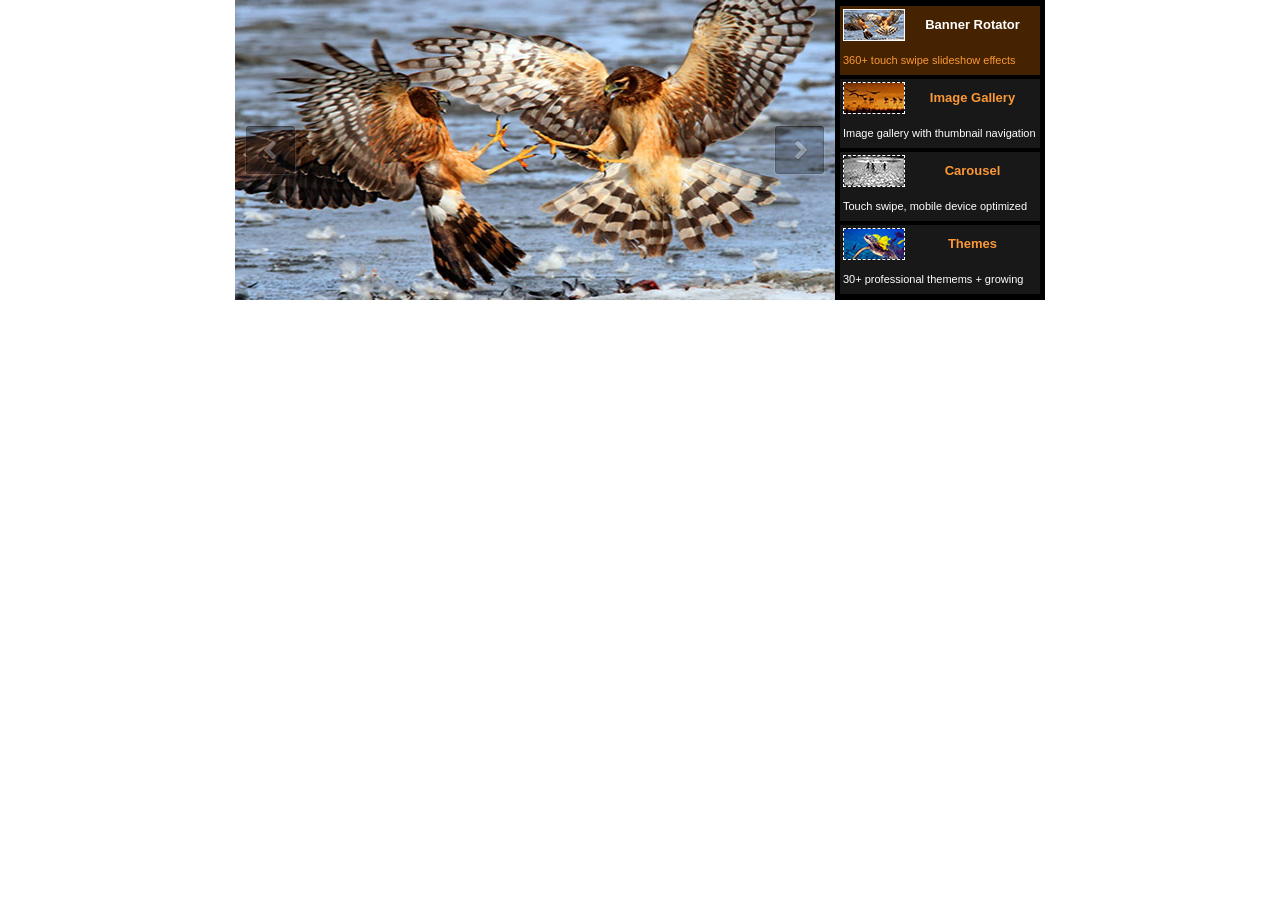
<file: gallery2/no-jquery.html>
﻿<!DOCTYPE html>
<html>
<head>
    <meta charset="utf-8">
    <meta name="viewport" content="width=device-width, initial-scale=1.0">
    <title></title>
</head>
<body style="padding:0px; margin:0px; background-color:#fff;font-family:Arial, sans-serif">

    <!-- #region Jssor Slider Begin -->

    <!-- Generated by Jssor Slider Maker. -->
    <!-- This demo works without jquery library. -->

    <script type="text/javascript" src="js/jssor.slider.min.js"></script>
    <!-- use jssor.slider.debug.js instead for debug -->
    <script>
        jssor_1_slider_init = function() {
            
            var jssor_1_options = {
              $AutoPlay: true,
              $ArrowNavigatorOptions: {
                $Class: $JssorArrowNavigator$
              },
              $ThumbnailNavigatorOptions: {
                $Class: $JssorThumbnailNavigator$,
                $Cols: 4,
                $SpacingX: 4,
                $SpacingY: 4,
                $Orientation: 2,
                $Align: 0
              }
            };
            
            var jssor_1_slider = new $JssorSlider$("jssor_1", jssor_1_options);
            
            //responsive code begin
            //you can remove responsive code if you don't want the slider scales while window resizing
            function ScaleSlider() {
                var refSize = jssor_1_slider.$Elmt.parentNode.clientWidth;
                if (refSize) {
                    refSize = Math.min(refSize, 810);
                    jssor_1_slider.$ScaleWidth(refSize);
                }
                else {
                    window.setTimeout(ScaleSlider, 30);
                }
            }
            ScaleSlider();
            $Jssor$.$AddEvent(window, "load", ScaleSlider);
            $Jssor$.$AddEvent(window, "resize", ScaleSlider);
            $Jssor$.$AddEvent(window, "orientationchange", ScaleSlider);
            //responsive code end
        };
    </script>

    <style>
        
        /* jssor slider arrow navigator skin 02 css */
        /*
        .jssora02l                  (normal)
        .jssora02r                  (normal)
        .jssora02l:hover            (normal mouseover)
        .jssora02r:hover            (normal mouseover)
        .jssora02l.jssora02ldn      (mousedown)
        .jssora02r.jssora02rdn      (mousedown)
        */
        .jssora02l, .jssora02r {
            display: block;
            position: absolute;
            /* size of arrow element */
            width: 55px;
            height: 55px;
            cursor: pointer;
            background: url('img/a02.png') no-repeat;
            overflow: hidden;
        }
        .jssora02l { background-position: -3px -33px; }
        .jssora02r { background-position: -63px -33px; }
        .jssora02l:hover { background-position: -123px -33px; }
        .jssora02r:hover { background-position: -183px -33px; }
        .jssora02l.jssora02ldn { background-position: -3px -33px; }
        .jssora02r.jssora02rdn { background-position: -63px -33px; }
/* jssor slider thumbnail navigator skin 11 css *//*.jssort11 .p            (normal).jssort11 .p:hover      (normal mouseover).jssort11 .pav          (active).jssort11 .pav:hover    (active mouseover).jssort11 .pdn          (mousedown)*/.jssort11 .p {    position: absolute;    top: 0;    left: 0;    width: 200px;    height: 69px;    background: #181818;}.jssort11 .tp {    position: absolute;    top: 0;    left: 0;    width: 100%;    height: 100%;    border: none;}.jssort11 .i, .jssort11 .pav:hover .i {    position: absolute;    top: 3px;    left: 3px;    width: 60px;    height: 30px;    border: white 1px dashed;}* html .jssort11 .i {    width /**/: 62px;    height /**/: 32px;}.jssort11 .pav .i {    border: white 1px solid;}.jssort11 .t, .jssort11 .pav:hover .t {    position: absolute;    top: 3px;    left: 68px;    width: 129px;    height: 32px;    line-height: 32px;    text-align: center;    color: #fc9835;    font-size: 13px;    font-weight: 700;}.jssort11 .pav .t, .jssort11 .p:hover .t {    color: #fff;}.jssort11 .c, .jssort11 .pav:hover .c {    position: absolute;    top: 38px;    left: 3px;    width: 194px;    height: 32px;    line-height: 32px;    color: #fff;    font-size: 11px;    font-weight: 400;    overflow: hidden;}.jssort11 .pav .c, .jssort11 .p:hover .c {    color: #fc9835;}.jssort11 .t, .jssort11 .c {    transition: color 2s;    -moz-transition: color 2s;    -webkit-transition: color 2s;    -o-transition: color 2s;}.jssort11 .p:hover .t, .jssort11 .pav:hover .t, .jssort11 .p:hover .c, .jssort11 .pav:hover .c {    transition: none;    -moz-transition: none;    -webkit-transition: none;    -o-transition: none;}.jssort11 .p:hover, .jssort11 .pav:hover {    background: #333;}.jssort11 .pav, .jssort11 .p.pdn {    background: #462300;}
        
    </style>


    <div id="jssor_1" style="position: relative; margin: 0 auto; top: 0px; left: 0px; width: 810px; height: 300px; overflow: hidden; visibility: hidden; background-color: #000000;">
        <!-- Loading Screen -->
        <div data-u="loading" style="position: absolute; top: 0px; left: 0px;">
            <div style="filter: alpha(opacity=70); opacity: 0.7; position: absolute; display: block; top: 0px; left: 0px; width: 100%; height: 100%;"></div>
            <div style="position:absolute;display:block;background:url('img/loading.gif') no-repeat center center;top:0px;left:0px;width:100%;height:100%;"></div>
        </div>
        <div data-u="slides" style="cursor: default; position: relative; top: 0px; left: 0px; width: 600px; height: 300px; overflow: hidden;">
            <div data-p="112.50" style="display: none;">
                <img data-u="image" src="img/002.jpg" />
                <div data-u="thumb">
                    <img class="i" src="img/thumb-002.jpg" />
                    <div class="t">Banner Rotator</div>
                    <div class="c">360+ touch swipe slideshow effects</div>
                </div>
            </div>
            <div data-p="112.50" style="display: none;">
                <img data-u="image" src="img/003.jpg" />
                <div data-u="thumb">
                    <img class="i" src="img/thumb-003.jpg" />
                    <div class="t">Image Gallery</div>
                    <div class="c">Image gallery with thumbnail navigation</div>
                </div>
            </div>
            <div data-p="112.50" style="display: none;">
                <img data-u="image" src="img/004.jpg" />
                <div data-u="thumb">
                    <img class="i" src="img/thumb-004.jpg" />
                    <div class="t">Carousel</div>
                    <div class="c">Touch swipe, mobile device optimized</div>
                </div>
            </div>
            <div data-p="112.50" style="display: none;">
                <img data-u="image" src="img/005.jpg" />
                <div data-u="thumb">
                    <img class="i" src="img/thumb-005.jpg" />
                    <div class="t">Themes</div>
                    <div class="c">30+ professional themems + growing</div>
                </div>
            </div>
            <div data-p="112.50" style="display: none;">
                <img data-u="image" src="img/006.jpg" />
                <div data-u="thumb">
                    <img class="i" src="img/thumb-006.jpg" />
                    <div class="t">Tab Slider</div>
                    <div class="c">Tab slider with auto play options</div>
                </div>
            </div>
            <a data-u="ad" href="http://www.jssor.com" style="display:none">Bootstrap Slider</a>
        
        </div>
        <!-- Thumbnail Navigator -->
        <div data-u="thumbnavigator" class="jssort11" style="position:absolute;right:5px;top:0px;font-family:Arial, Helvetica, sans-serif;-moz-user-select:none;-webkit-user-select:none;-ms-user-select:none;user-select:none;width:200px;height:300px;" data-autocenter="2">
            <!-- Thumbnail Item Skin Begin -->
            <div data-u="slides" style="cursor: default;">
                <div data-u="prototype" class="p">
                    <div data-u="thumbnailtemplate" class="tp"></div>
                </div>
            </div>
            <!-- Thumbnail Item Skin End -->
        </div>
        <!-- Arrow Navigator -->
        <span data-u="arrowleft" class="jssora02l" style="top:0px;left:8px;width:55px;height:55px;" data-autocenter="2"></span>
        <span data-u="arrowright" class="jssora02r" style="top:0px;right:218px;width:55px;height:55px;" data-autocenter="2"></span>
    </div>
    <script>
        jssor_1_slider_init();
    </script>

    <!-- #endregion Jssor Slider End -->
</body>
</html>
</file>
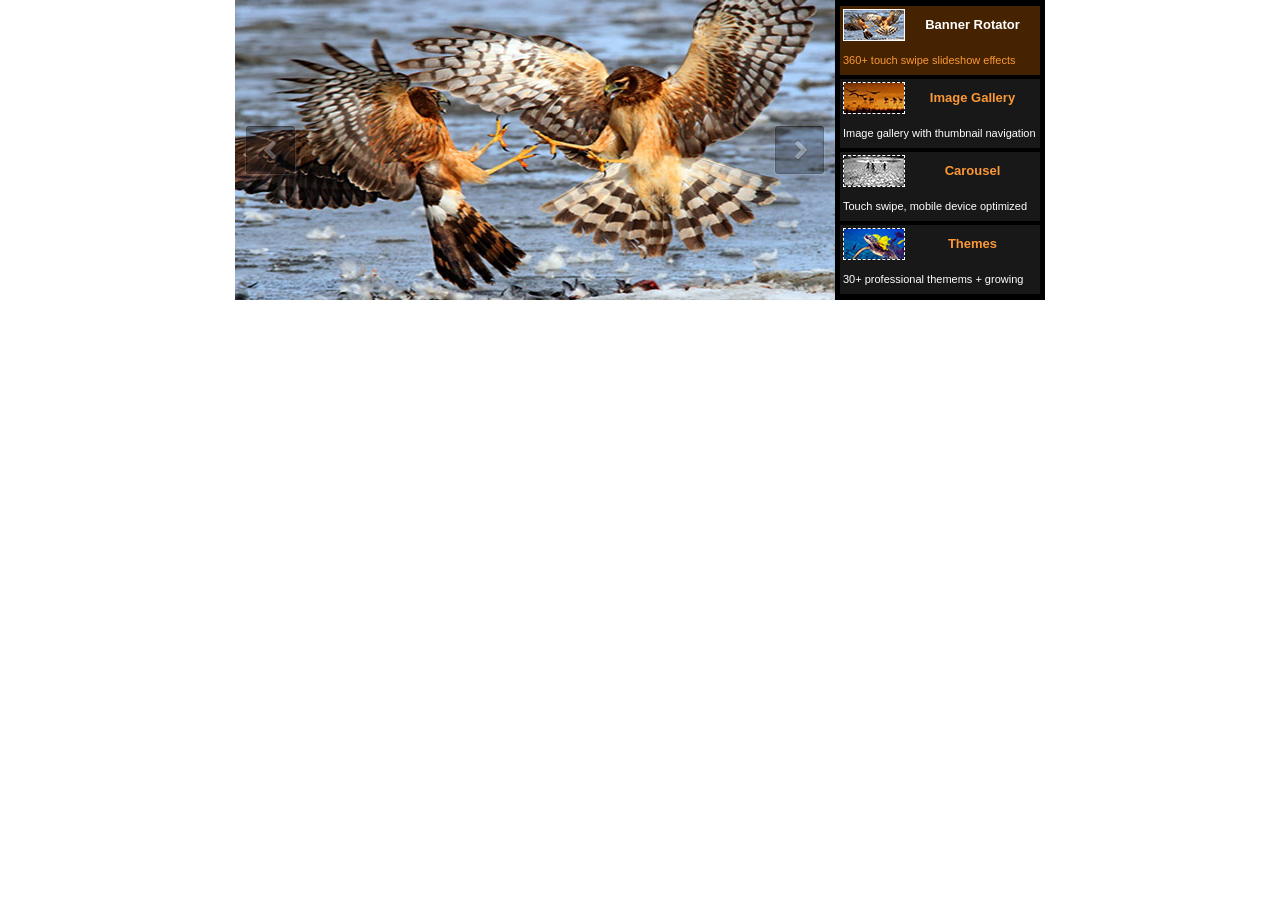
<file: gallery2/with-jquery.html>
﻿<!DOCTYPE html>
<html>
<head>
    <meta charset="utf-8">
    <meta name="viewport" content="width=device-width, initial-scale=1.0">
    <title></title>
</head>
<body style="padding:0px; margin:0px; background-color:#fff;font-family:Arial, sans-serif">

    <!-- #region Jssor Slider Begin -->

    <!-- Generated by Jssor Slider Maker. -->
    <!-- This demo works with jquery library -->

    <script type="text/javascript" src="js/jquery-1.11.3.min.js"></script>
    <script type="text/javascript" src="js/jssor.slider.mini.js"></script>
    <!-- use jssor.slider.debug.js instead for debug -->
    <script>
        jQuery(document).ready(function ($) {
            
            var jssor_1_options = {
              $AutoPlay: true,
              $ArrowNavigatorOptions: {
                $Class: $JssorArrowNavigator$
              },
              $ThumbnailNavigatorOptions: {
                $Class: $JssorThumbnailNavigator$,
                $Cols: 4,
                $SpacingX: 4,
                $SpacingY: 4,
                $Orientation: 2,
                $Align: 0
              }
            };
            
            var jssor_1_slider = new $JssorSlider$("jssor_1", jssor_1_options);
            
            //responsive code begin
            //you can remove responsive code if you don't want the slider scales while window resizing
            function ScaleSlider() {
                var refSize = jssor_1_slider.$Elmt.parentNode.clientWidth;
                if (refSize) {
                    refSize = Math.min(refSize, 810);
                    jssor_1_slider.$ScaleWidth(refSize);
                }
                else {
                    window.setTimeout(ScaleSlider, 30);
                }
            }
            ScaleSlider();
            $(window).bind("load", ScaleSlider);
            $(window).bind("resize", ScaleSlider);
            $(window).bind("orientationchange", ScaleSlider);
            //responsive code end
        });
    </script>

    <style>
        
        /* jssor slider arrow navigator skin 02 css */
        /*
        .jssora02l                  (normal)
        .jssora02r                  (normal)
        .jssora02l:hover            (normal mouseover)
        .jssora02r:hover            (normal mouseover)
        .jssora02l.jssora02ldn      (mousedown)
        .jssora02r.jssora02rdn      (mousedown)
        */
        .jssora02l, .jssora02r {
            display: block;
            position: absolute;
            /* size of arrow element */
            width: 55px;
            height: 55px;
            cursor: pointer;
            background: url('img/a02.png') no-repeat;
            overflow: hidden;
        }
        .jssora02l { background-position: -3px -33px; }
        .jssora02r { background-position: -63px -33px; }
        .jssora02l:hover { background-position: -123px -33px; }
        .jssora02r:hover { background-position: -183px -33px; }
        .jssora02l.jssora02ldn { background-position: -3px -33px; }
        .jssora02r.jssora02rdn { background-position: -63px -33px; }
/* jssor slider thumbnail navigator skin 11 css *//*.jssort11 .p            (normal).jssort11 .p:hover      (normal mouseover).jssort11 .pav          (active).jssort11 .pav:hover    (active mouseover).jssort11 .pdn          (mousedown)*/.jssort11 .p {    position: absolute;    top: 0;    left: 0;    width: 200px;    height: 69px;    background: #181818;}.jssort11 .tp {    position: absolute;    top: 0;    left: 0;    width: 100%;    height: 100%;    border: none;}.jssort11 .i, .jssort11 .pav:hover .i {    position: absolute;    top: 3px;    left: 3px;    width: 60px;    height: 30px;    border: white 1px dashed;}* html .jssort11 .i {    width /**/: 62px;    height /**/: 32px;}.jssort11 .pav .i {    border: white 1px solid;}.jssort11 .t, .jssort11 .pav:hover .t {    position: absolute;    top: 3px;    left: 68px;    width: 129px;    height: 32px;    line-height: 32px;    text-align: center;    color: #fc9835;    font-size: 13px;    font-weight: 700;}.jssort11 .pav .t, .jssort11 .p:hover .t {    color: #fff;}.jssort11 .c, .jssort11 .pav:hover .c {    position: absolute;    top: 38px;    left: 3px;    width: 194px;    height: 32px;    line-height: 32px;    color: #fff;    font-size: 11px;    font-weight: 400;    overflow: hidden;}.jssort11 .pav .c, .jssort11 .p:hover .c {    color: #fc9835;}.jssort11 .t, .jssort11 .c {    transition: color 2s;    -moz-transition: color 2s;    -webkit-transition: color 2s;    -o-transition: color 2s;}.jssort11 .p:hover .t, .jssort11 .pav:hover .t, .jssort11 .p:hover .c, .jssort11 .pav:hover .c {    transition: none;    -moz-transition: none;    -webkit-transition: none;    -o-transition: none;}.jssort11 .p:hover, .jssort11 .pav:hover {    background: #333;}.jssort11 .pav, .jssort11 .p.pdn {    background: #462300;}
        
    </style>


    <div id="jssor_1" style="position: relative; margin: 0 auto; top: 0px; left: 0px; width: 810px; height: 300px; overflow: hidden; visibility: hidden; background-color: #000000;">
        <!-- Loading Screen -->
        <div data-u="loading" style="position: absolute; top: 0px; left: 0px;">
            <div style="filter: alpha(opacity=70); opacity: 0.7; position: absolute; display: block; top: 0px; left: 0px; width: 100%; height: 100%;"></div>
            <div style="position:absolute;display:block;background:url('img/loading.gif') no-repeat center center;top:0px;left:0px;width:100%;height:100%;"></div>
        </div>
        <div data-u="slides" style="cursor: default; position: relative; top: 0px; left: 0px; width: 600px; height: 300px; overflow: hidden;">
            <div data-p="112.50" style="display: none;">
                <img data-u="image" src="img/002.jpg" />
                <div data-u="thumb">
                    <img class="i" src="img/thumb-002.jpg" />
                    <div class="t">Banner Rotator</div>
                    <div class="c">360+ touch swipe slideshow effects</div>
                </div>
            </div>
            <div data-p="112.50" style="display: none;">
                <img data-u="image" src="img/003.jpg" />
                <div data-u="thumb">
                    <img class="i" src="img/thumb-003.jpg" />
                    <div class="t">Image Gallery</div>
                    <div class="c">Image gallery with thumbnail navigation</div>
                </div>
            </div>
            <div data-p="112.50" style="display: none;">
                <img data-u="image" src="img/004.jpg" />
                <div data-u="thumb">
                    <img class="i" src="img/thumb-004.jpg" />
                    <div class="t">Carousel</div>
                    <div class="c">Touch swipe, mobile device optimized</div>
                </div>
            </div>
            <div data-p="112.50" style="display: none;">
                <img data-u="image" src="img/005.jpg" />
                <div data-u="thumb">
                    <img class="i" src="img/thumb-005.jpg" />
                    <div class="t">Themes</div>
                    <div class="c">30+ professional themems + growing</div>
                </div>
            </div>
            <div data-p="112.50" style="display: none;">
                <img data-u="image" src="img/006.jpg" />
                <div data-u="thumb">
                    <img class="i" src="img/thumb-006.jpg" />
                    <div class="t">Tab Slider</div>
                    <div class="c">Tab slider with auto play options</div>
                </div>
            </div>
            <a data-u="ad" href="http://www.jssor.com" style="display:none">Bootstrap Slider</a>
        
        </div>
        <!-- Thumbnail Navigator -->
        <div data-u="thumbnavigator" class="jssort11" style="position:absolute;right:5px;top:0px;font-family:Arial, Helvetica, sans-serif;-moz-user-select:none;-webkit-user-select:none;-ms-user-select:none;user-select:none;width:200px;height:300px;" data-autocenter="2">
            <!-- Thumbnail Item Skin Begin -->
            <div data-u="slides" style="cursor: default;">
                <div data-u="prototype" class="p">
                    <div data-u="thumbnailtemplate" class="tp"></div>
                </div>
            </div>
            <!-- Thumbnail Item Skin End -->
        </div>
        <!-- Arrow Navigator -->
        <span data-u="arrowleft" class="jssora02l" style="top:0px;left:8px;width:55px;height:55px;" data-autocenter="2"></span>
        <span data-u="arrowright" class="jssora02r" style="top:0px;right:218px;width:55px;height:55px;" data-autocenter="2"></span>
    </div>

    <!-- #endregion Jssor Slider End -->
</body>
</html>
</file>
<file: old/style.css>
#header{
  height: 160px;
  color: orange;
  background-color: #5E8EA5;
}
nav {
  background-color: #827C79;
  color: #F25805;
  font-family: Arial;
}
body {
  background-color: #77AEF7;
  color: #F25805;
  font-family: Arial;
}
.glyphicon {
  font-size: 40px;
}
</file>
<file: gallery/css/demo.css>
@charset "UTF-8";
/*
 * Bootstrap Image Gallery Demo CSS
 * https://github.com/blueimp/Bootstrap-Image-Gallery
 *
 * Copyright 2013, Sebastian Tschan
 * https://blueimp.net
 *
 * Licensed under the MIT license:
 * http://www.opensource.org/licenses/MIT
 */

body {
    padding-top: 60px;
    background: #222;
    color: #fff;
}
h1 {
    font-family: "Lucida Grande", "Lucida Sans Unicode", Arial, sans-serif;
}
a {
    color: orange;
}
a:hover {
    color: lightblue;
    text-decoration: none;
}
.modal {
	overflow: auto;
	color: #333;
}
</file>
